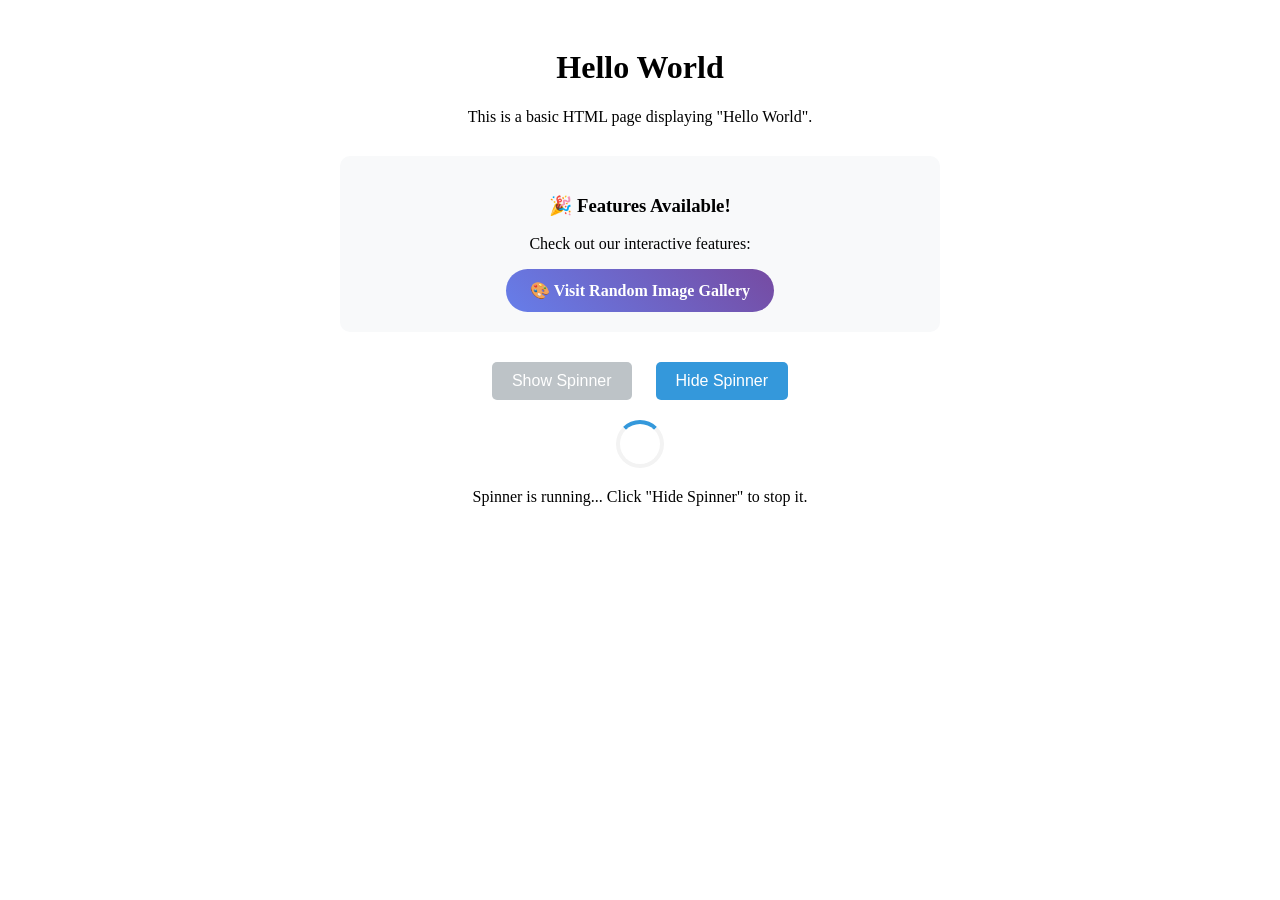
<file: index.html>
<!DOCTYPE html>
<html lang="en">
<head>
    <meta charset="UTF-8">
    <meta name="viewport" content="width=device-width, initial-scale=1.0">
    <title>Hello World</title>
    <link rel="stylesheet" href="css/main.css">
</head>
<body>
    <div class="content">
        <h1>Hello World</h1>
        <p>This is a basic HTML page displaying "Hello World".</p>
        
        <div class="navigation">
            <h3>🎉 Features Available!</h3>
            <p>Check out our interactive features:</p>
            <a href="random-gallery.html" class="nav-link">🎨 Visit Random Image Gallery</a>
        </div>
        
        <div class="controls">
            <button id="showSpinner">Show Spinner</button>
            <button id="hideSpinner" disabled>Hide Spinner</button>
        </div>
        
        <div class="spinner" id="spinner"></div>
        
        <p id="status">Click "Show Spinner" to see the loading animation!</p>
    </div>

    <script src="js/main.js"></script>
</body>
</html>
</file>
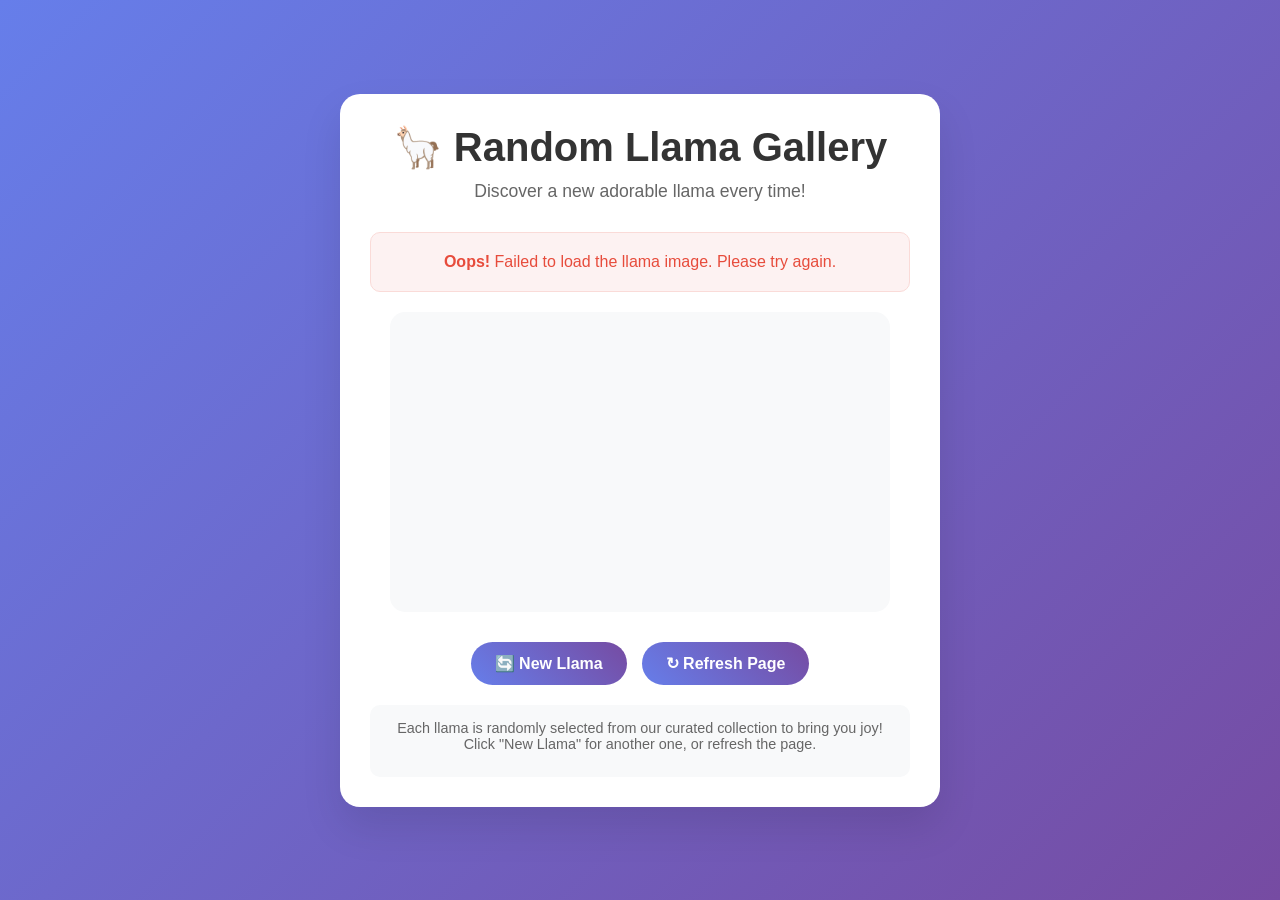
<file: llama.html>
<!DOCTYPE html>
<html lang="en">
<head>
    <meta charset="UTF-8">
    <meta name="viewport" content="width=device-width, initial-scale=1.0">
    <title>Random Llama Gallery</title>
    <link rel="stylesheet" href="css/llama-gallery.css">
</head>
<body>
    <div class="container">
        <div class="header">
            <h1>🦙 Random Llama Gallery</h1>
            <p class="subtitle">Discover a new adorable llama every time!</p>
        </div>

        <div class="error-message" id="errorMessage">
            <strong>Oops!</strong> Failed to load the llama image. Please try again.
        </div>

        <div class="image-container" id="imageContainer">
            <div class="loading-placeholder" id="loadingPlaceholder">
                <div class="spinner"></div>
                <p>Loading a beautiful llama...</p>
            </div>
            <img class="llama-image" id="llamaImage" alt="Random llama image">
        </div>

        <div class="controls">
            <button id="newLlamaBtn">🔄 New Llama</button>
            <button id="refreshBtn">↻ Refresh Page</button>
        </div>

        <div class="info">
            <p>Each llama is randomly selected from our curated collection to bring you joy! Click "New Llama" for another one, or refresh the page.</p>
            <div class="image-source" id="imageSource"></div>
        </div>
    </div>

    <script src="js/llama-gallery.js"></script>
</body>
</html>
</file>
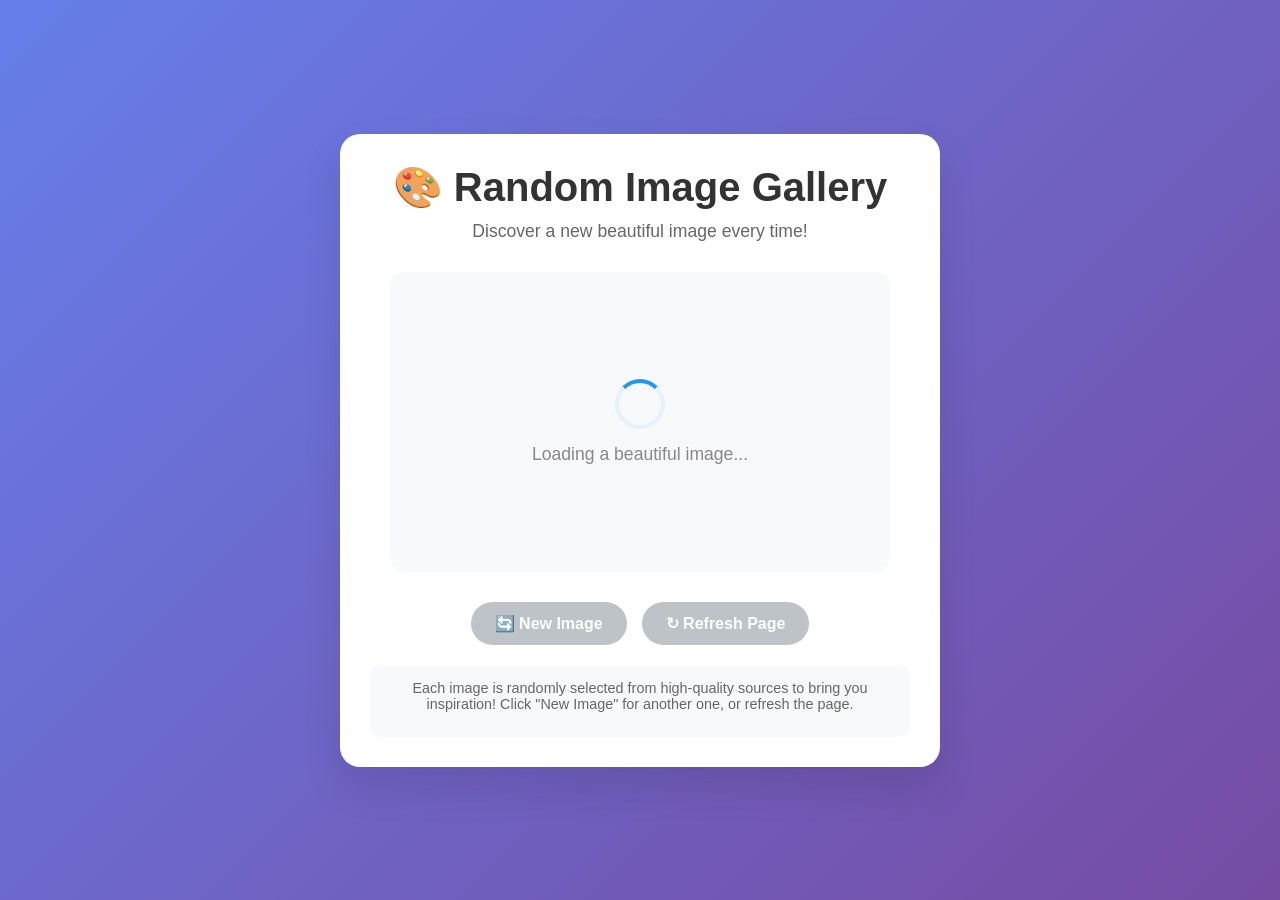
<file: random-gallery.html>
<!DOCTYPE html>
<html lang="en">
<head>
    <meta charset="UTF-8">
    <meta name="viewport" content="width=device-width, initial-scale=1.0">
    <title>Random Image Gallery</title>
    <link rel="stylesheet" href="css/random-gallery.css">
</head>
<body>
    <div class="container">
        <div class="header">
            <h1>🎨 Random Image Gallery</h1>
            <p class="subtitle">Discover a new beautiful image every time!</p>
        </div>

        <div class="error-message" id="errorMessage">
            <strong>Oops!</strong> Failed to load the image. Please try again or refresh the page.
        </div>

        <div class="image-container" id="imageContainer">
            <div class="loading-placeholder" id="loadingPlaceholder">
                <div class="spinner"></div>
                <p>Loading a beautiful image...</p>
            </div>
            <img class="random-image" id="randomImage" alt="Random image">
        </div>

        <div class="controls">
            <button id="newImageBtn">🔄 New Image</button>
            <button id="refreshBtn">↻ Refresh Page</button>
        </div>

        <div class="info">
            <p>Each image is randomly selected from high-quality sources to bring you inspiration! Click "New Image" for another one, or refresh the page.</p>
            <div class="image-source" id="imageSource"></div>
        </div>
    </div>

    <script src="js/random-gallery.js"></script>
</body>
</html>
</file>
<file: css/main.css>
.spinner {
    border: 4px solid #f3f3f3;
    border-top: 4px solid #3498db;
    border-radius: 50%;
    width: 40px;
    height: 40px;
    animation: spin 2s linear infinite;
    margin: 20px auto;
    display: none;
}

@keyframes spin {
    0% { transform: rotate(0deg); }
    100% { transform: rotate(360deg); }
}

.controls {
    text-align: center;
    margin: 20px 0;
}

button {
    padding: 10px 20px;
    margin: 0 10px;
    background-color: #3498db;
    color: white;
    border: none;
    border-radius: 5px;
    cursor: pointer;
    font-size: 16px;
}

button:hover {
    background-color: #2980b9;
}

button:disabled {
    background-color: #bdc3c7;
    cursor: not-allowed;
}

.content {
    text-align: center;
    max-width: 600px;
    margin: 0 auto;
    padding: 20px;
}

.navigation {
    margin: 30px 0;
    padding: 20px;
    background: #f8f9fa;
    border-radius: 10px;
}

.nav-link {
    display: inline-block;
    padding: 12px 24px;
    margin: 0 10px;
    background: linear-gradient(45deg, #667eea, #764ba2);
    color: white;
    text-decoration: none;
    border-radius: 25px;
    font-weight: 600;
    transition: all 0.3s ease;
}

.nav-link:hover {
    transform: translateY(-2px);
    box-shadow: 0 5px 15px rgba(0, 0, 0, 0.2);
}
</file>
<file: css/llama-gallery.css>
* {
    margin: 0;
    padding: 0;
    box-sizing: border-box;
}

body {
    font-family: 'Arial', sans-serif;
    background: linear-gradient(135deg, #667eea 0%, #764ba2 100%);
    min-height: 100vh;
    display: flex;
    flex-direction: column;
    align-items: center;
    justify-content: center;
    padding: 20px;
}

.container {
    background: white;
    border-radius: 20px;
    box-shadow: 0 20px 40px rgba(0, 0, 0, 0.1);
    padding: 30px;
    max-width: 600px;
    width: 100%;
    text-align: center;
}

.header {
    margin-bottom: 30px;
}

h1 {
    color: #333;
    margin-bottom: 10px;
    font-size: 2.5rem;
}

.subtitle {
    color: #666;
    font-size: 1.1rem;
    margin-bottom: 20px;
}

.image-container {
    position: relative;
    width: 100%;
    max-width: 500px;
    margin: 0 auto 30px;
    border-radius: 15px;
    overflow: hidden;
    background: #f8f9fa;
    min-height: 300px;
    display: flex;
    align-items: center;
    justify-content: center;
}

.llama-image {
    width: 100%;
    height: auto;
    max-height: 500px;
    object-fit: contain;
    display: none;
    border-radius: 15px;
    transition: opacity 0.3s ease;
}

.llama-image.loaded {
    display: block;
}

.loading-placeholder {
    display: flex;
    flex-direction: column;
    align-items: center;
    justify-content: center;
    color: #888;
    font-size: 1.1rem;
}

.spinner {
    border: 4px solid #e3f2fd;
    border-top: 4px solid #2196f3;
    border-radius: 50%;
    width: 50px;
    height: 50px;
    animation: spin 1s linear infinite;
    margin-bottom: 15px;
}

@keyframes spin {
    0% { transform: rotate(0deg); }
    100% { transform: rotate(360deg); }
}

.error-message {
    display: none;
    color: #e74c3c;
    background: #fdf2f2;
    padding: 20px;
    border-radius: 10px;
    border: 1px solid #fadbd8;
    margin-bottom: 20px;
}

.error-message.show {
    display: block;
}

.controls {
    display: flex;
    gap: 15px;
    justify-content: center;
    flex-wrap: wrap;
}

button {
    background: linear-gradient(45deg, #667eea, #764ba2);
    color: white;
    border: none;
    padding: 12px 24px;
    border-radius: 25px;
    cursor: pointer;
    font-size: 1rem;
    font-weight: 600;
    transition: all 0.3s ease;
    min-width: 120px;
}

button:hover {
    transform: translateY(-2px);
    box-shadow: 0 5px 15px rgba(0, 0, 0, 0.2);
}

button:disabled {
    background: #bdc3c7;
    cursor: not-allowed;
    transform: none;
    box-shadow: none;
}

.info {
    margin-top: 20px;
    padding: 15px;
    background: #f8f9fa;
    border-radius: 10px;
    color: #666;
    font-size: 0.9rem;
}

.image-source {
    margin-top: 10px;
    font-size: 0.8rem;
    color: #999;
    font-style: italic;
}

/* Responsive design */
@media (max-width: 768px) {
    .container {
        padding: 20px;
        margin: 10px;
    }

    h1 {
        font-size: 2rem;
    }

    .subtitle {
        font-size: 1rem;
    }

    .controls {
        flex-direction: column;
        align-items: center;
    }

    button {
        width: 200px;
    }
}
</file>
<file: css/random-gallery.css>
* {
    margin: 0;
    padding: 0;
    box-sizing: border-box;
}

body {
    font-family: 'Arial', sans-serif;
    background: linear-gradient(135deg, #667eea 0%, #764ba2 100%);
    min-height: 100vh;
    display: flex;
    flex-direction: column;
    align-items: center;
    justify-content: center;
    padding: 20px;
}

.container {
    background: white;
    border-radius: 20px;
    box-shadow: 0 20px 40px rgba(0, 0, 0, 0.1);
    padding: 30px;
    max-width: 600px;
    width: 100%;
    text-align: center;
}

.header {
    margin-bottom: 30px;
}

h1 {
    color: #333;
    margin-bottom: 10px;
    font-size: 2.5rem;
}

.subtitle {
    color: #666;
    font-size: 1.1rem;
    margin-bottom: 20px;
}

.image-container {
    position: relative;
    width: 100%;
    max-width: 500px;
    margin: 0 auto 30px;
    border-radius: 15px;
    overflow: hidden;
    background: #f8f9fa;
    min-height: 300px;
    display: flex;
    align-items: center;
    justify-content: center;
}

.random-image {
    width: 100%;
    height: auto;
    max-height: 500px;
    object-fit: contain;
    display: none;
    border-radius: 15px;
    transition: opacity 0.3s ease;
}

.random-image.loaded {
    display: block;
}

.loading-placeholder {
    display: flex;
    flex-direction: column;
    align-items: center;
    justify-content: center;
    color: #888;
    font-size: 1.1rem;
}

.spinner {
    border: 4px solid #e3f2fd;
    border-top: 4px solid #2196f3;
    border-radius: 50%;
    width: 50px;
    height: 50px;
    animation: spin 1s linear infinite;
    margin-bottom: 15px;
}

@keyframes spin {
    0% { transform: rotate(0deg); }
    100% { transform: rotate(360deg); }
}

.error-message {
    display: none;
    color: #e74c3c;
    background: #fdf2f2;
    padding: 20px;
    border-radius: 10px;
    border: 1px solid #fadbd8;
    margin-bottom: 20px;
}

.error-message.show {
    display: block;
}

.controls {
    display: flex;
    gap: 15px;
    justify-content: center;
    flex-wrap: wrap;
}

button {
    background: linear-gradient(45deg, #667eea, #764ba2);
    color: white;
    border: none;
    padding: 12px 24px;
    border-radius: 25px;
    cursor: pointer;
    font-size: 1rem;
    font-weight: 600;
    transition: all 0.3s ease;
    min-width: 120px;
}

button:hover {
    transform: translateY(-2px);
    box-shadow: 0 5px 15px rgba(0, 0, 0, 0.2);
}

button:disabled {
    background: #bdc3c7;
    cursor: not-allowed;
    transform: none;
    box-shadow: none;
}

.info {
    margin-top: 20px;
    padding: 15px;
    background: #f8f9fa;
    border-radius: 10px;
    color: #666;
    font-size: 0.9rem;
}

.image-source {
    margin-top: 10px;
    font-size: 0.8rem;
    color: #999;
    font-style: italic;
}

/* Responsive design */
@media (max-width: 768px) {
    .container {
        padding: 20px;
        margin: 10px;
    }

    h1 {
        font-size: 2rem;
    }

    .subtitle {
        font-size: 1rem;
    }

    .controls {
        flex-direction: column;
        align-items: center;
    }

    button {
        width: 200px;
    }
}
</file>
